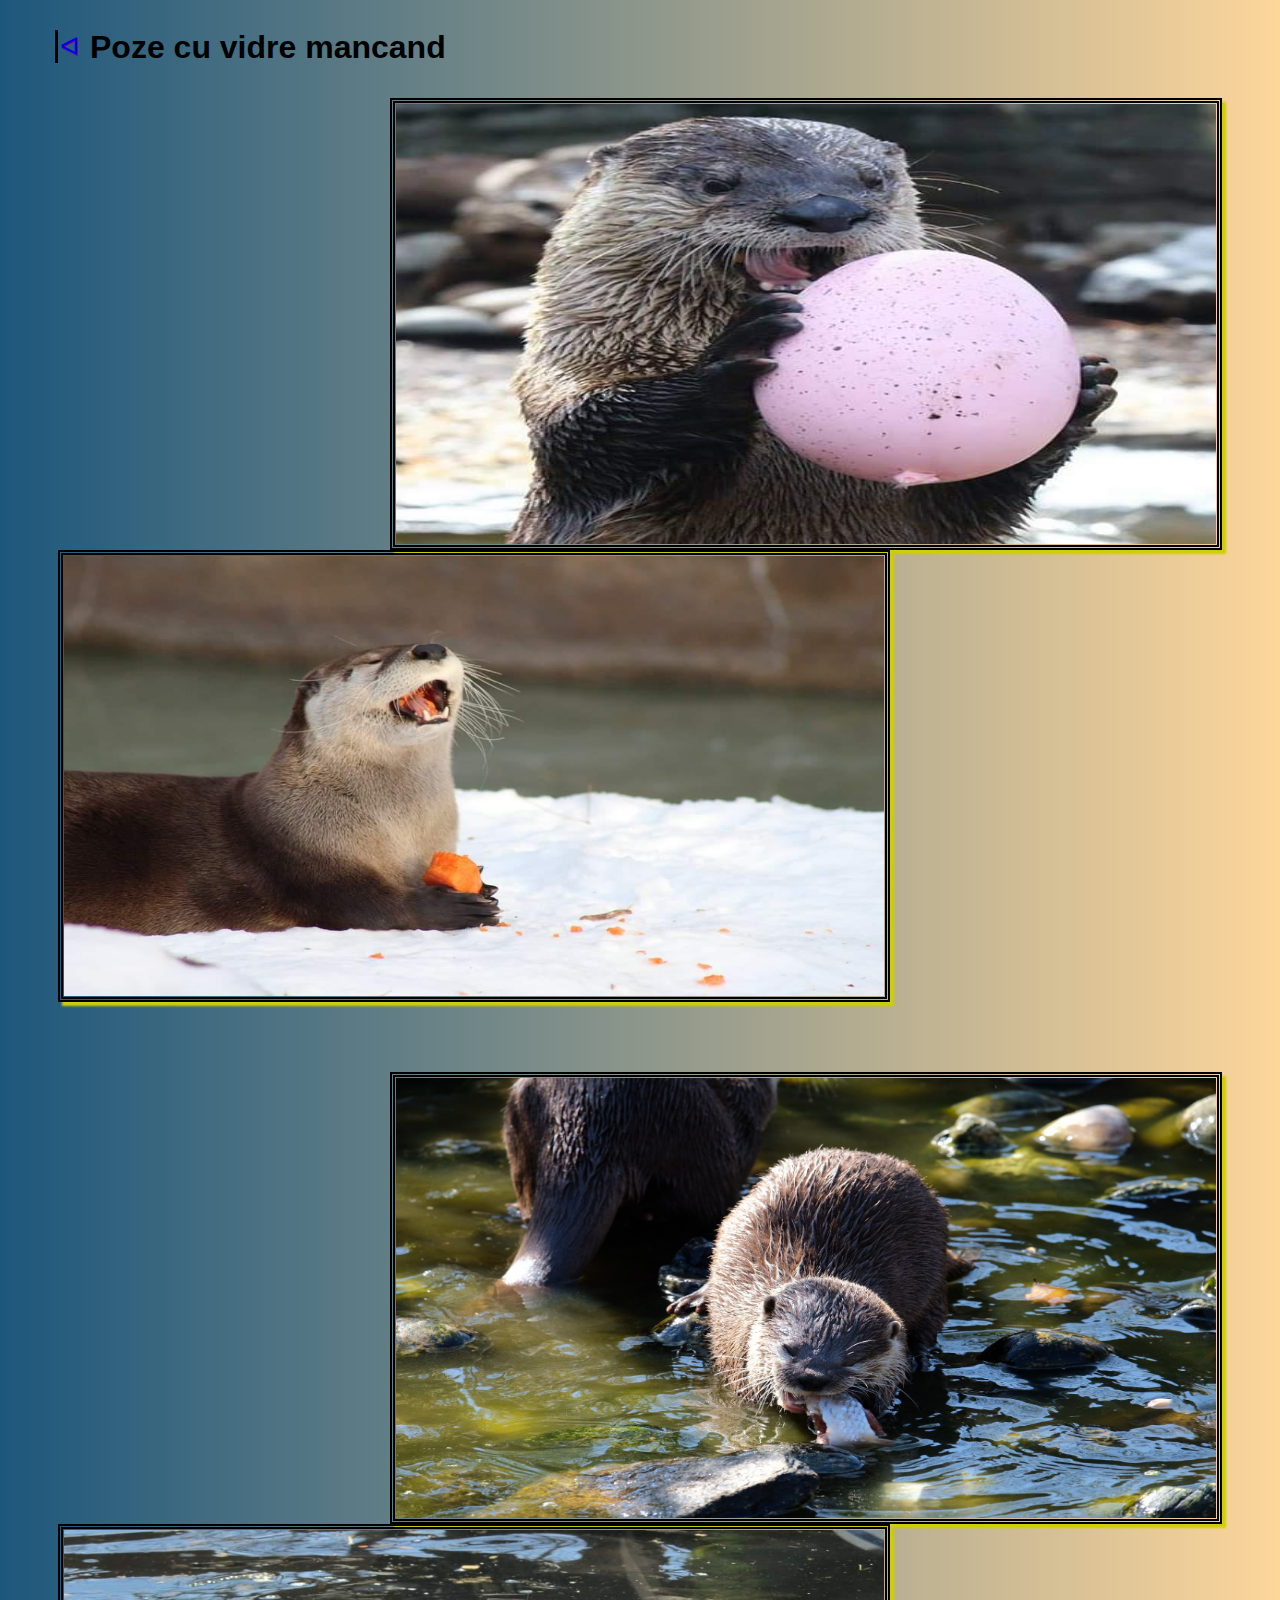
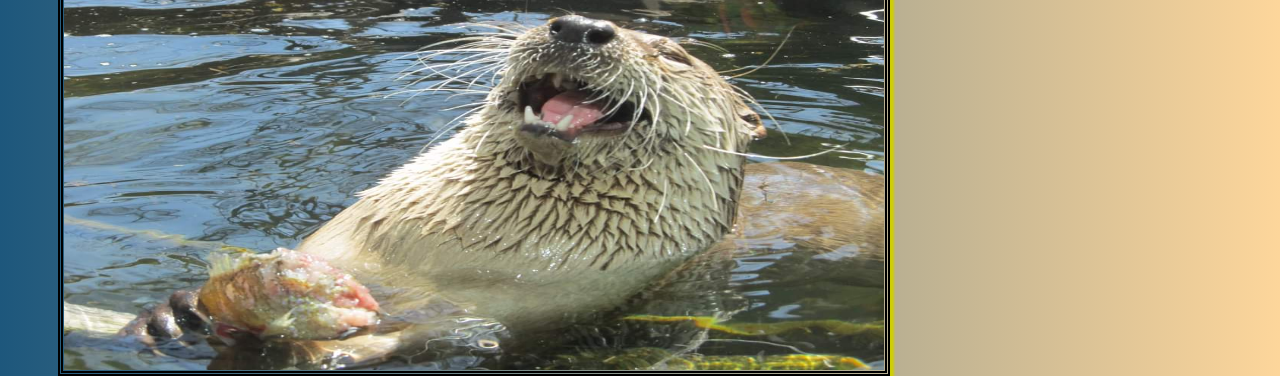
<file: subpages/eating.html>
<!DOCTYPE html>
<html>
    <head>
        <link rel="stylesheet" href="../styles.css">
        <link rel="icon" type="image/x-icon" href="../img/favicon.ico">

        <title>Poze cu vidre</title>
    </head>
    <body>
        <a href="../index.html" title="Intoarce-te">
            <p class="back">ᐊ</p>
        </a>
        <h1>Poze cu vidre mancand</h1>
      <!--  <p>Aici puteti vedea mai multe poze cu vidre mancand:</p> -->
        <img src="../img//eating/eatingotter1.jpg" alt="eatingotter1" class="eatingotter1">
        <img src="../img//eating/eatingotter2.jpg" alt="eatingotter2" class="eatingotter2">
        <img src="../img//eating/eatingotter3.jpg" alt="eatingotter3" class="eatingotter3">
        <img src="../img//eating/eatingotter4.jpg" alt="eatingotter4" class="eatingotter4">
    </body>
</html>
</file>
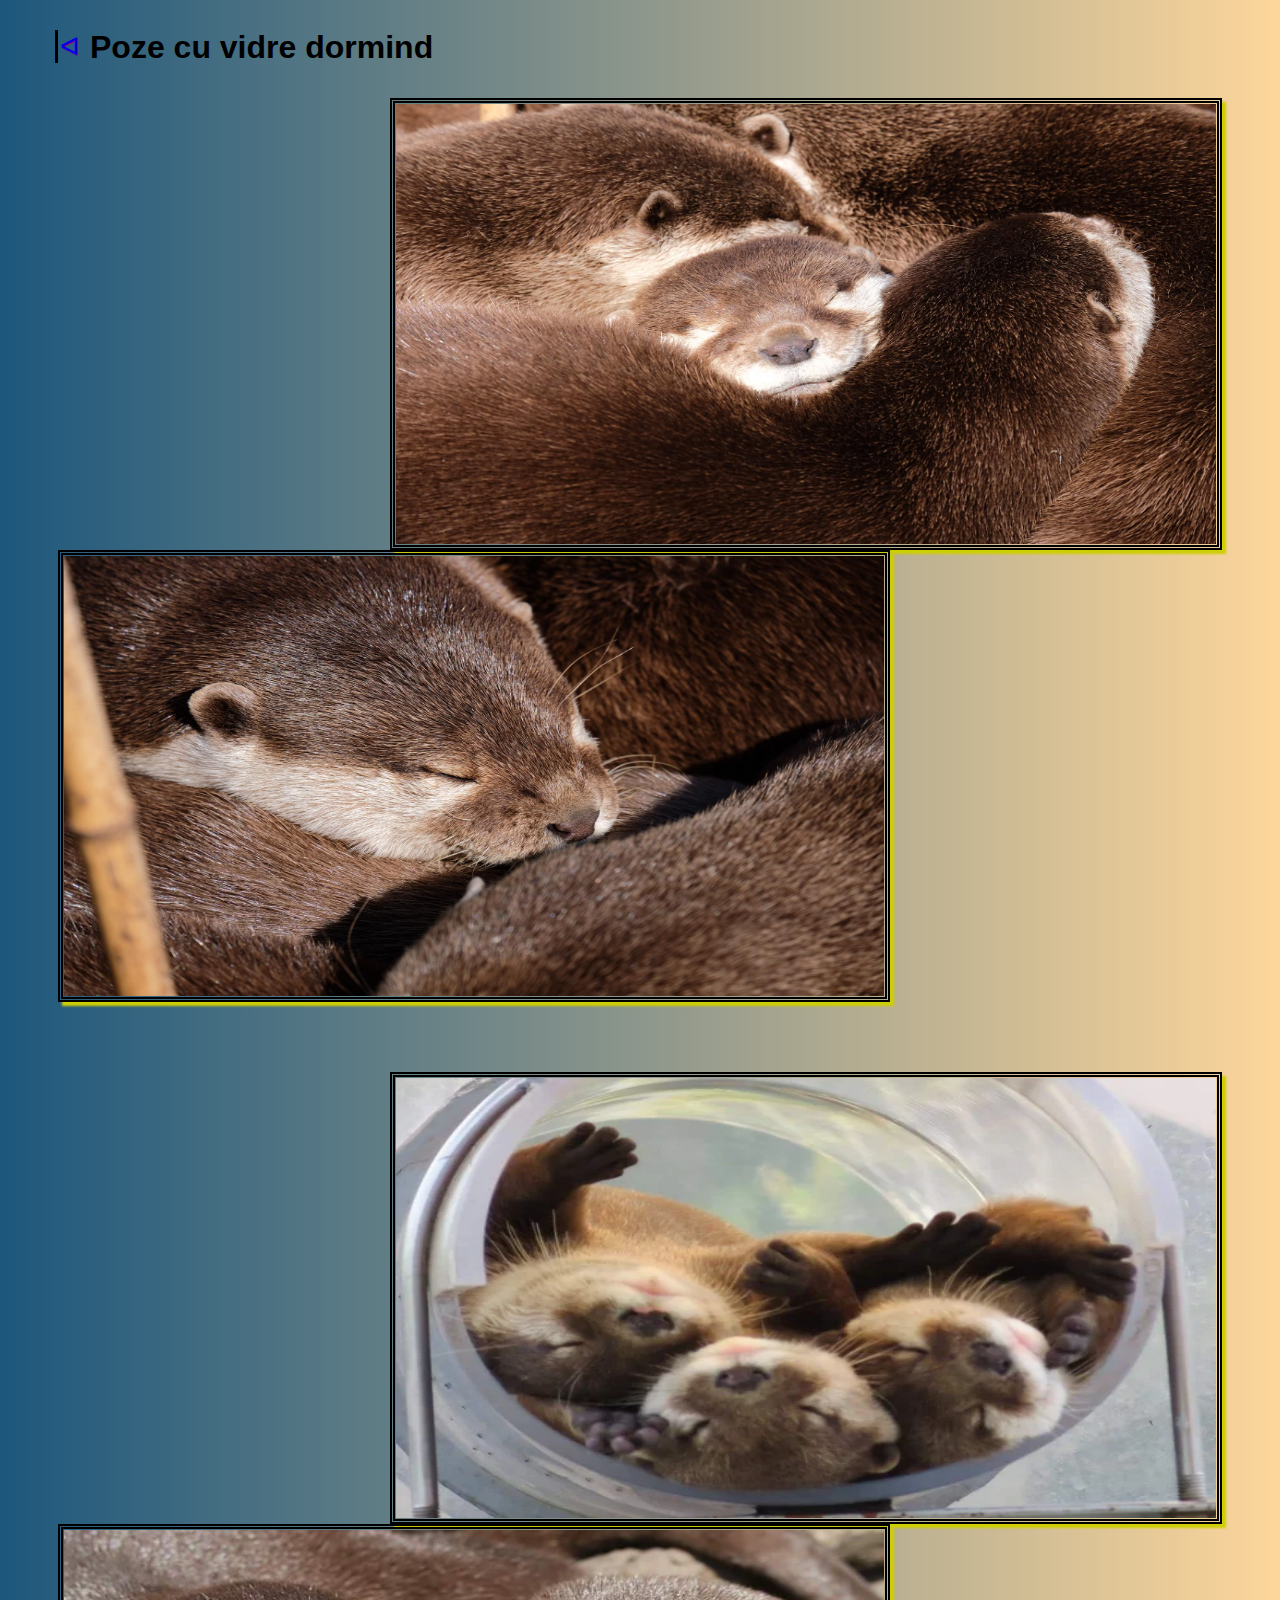
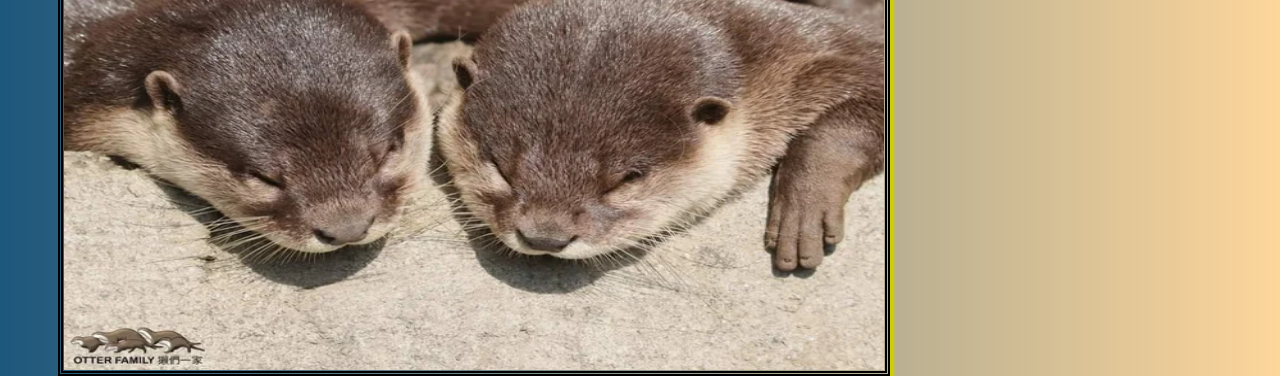
<file: subpages/sleep.html>
<!DOCTYPE html>
<html>
    <head>
        <link rel="stylesheet" href="../styles.css">
        <link rel="icon" type="image/x-icon" href="../img/favicon.ico">

        <title>Poze cu vidre</title>
    </head>
    <body>
        <a href="../index.html" title="Intoarce-te">
            <p class="back">ᐊ</p>
        </a>
        <h1>Poze cu vidre dormind</h1>
      <!--  <p>Aici puteti vedea mai multe poze cu vidre dormind:</p> -->
        <img src="../img//sleeping/sleepotter1.jpg" alt="sleepingotter1" class="sleepingotter1">
        <img src="../img//sleeping/sleepotter2.jpg" alt="sleepingotter2" class="sleepingotter2">
        <img src="../img//sleeping/sleepotter3.jpg" alt="sleepingotter3" class="sleepingotter3">
        <img src="../img//sleeping/sleepotter4.jpg" alt="sleepingotter4" class="sleepingotter4">
    </body>
</html>
</file>
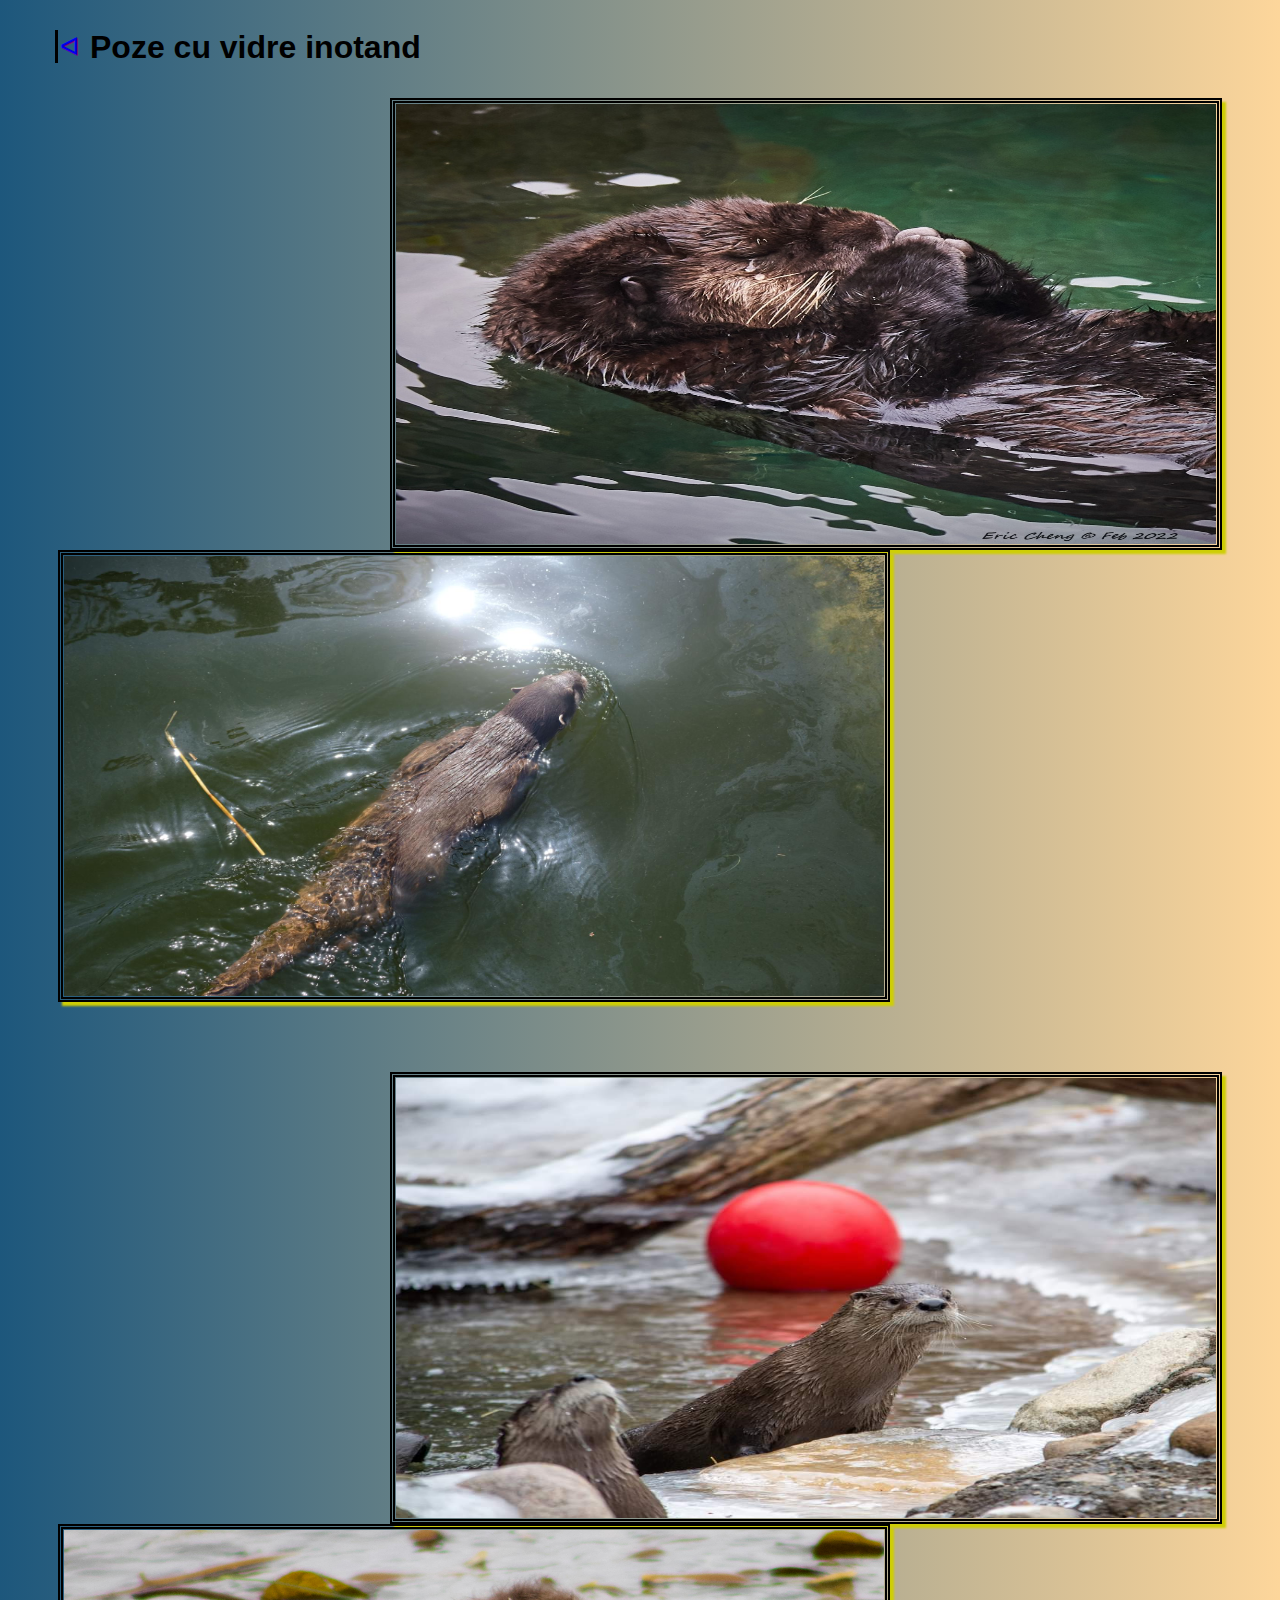
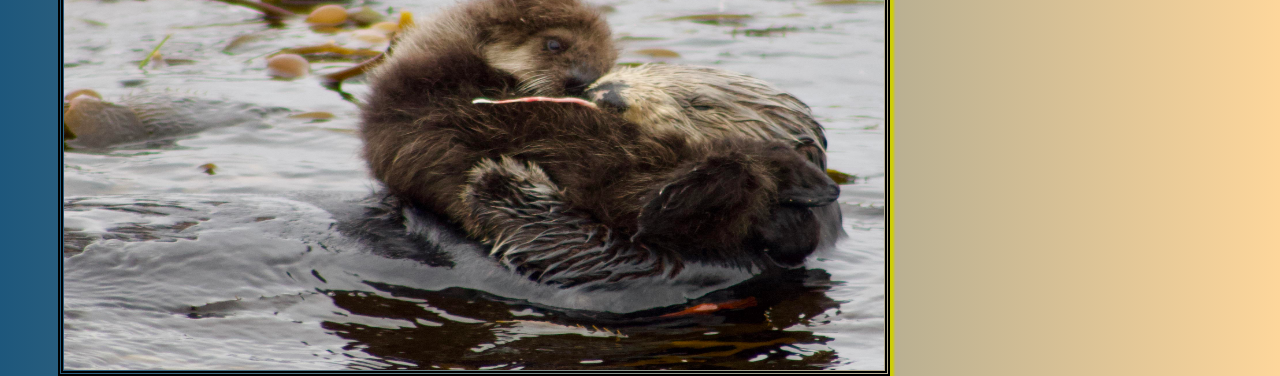
<file: subpages/swimming.html>
<!DOCTYPE html>
<html>
    <head>
        <link rel="stylesheet" href="../styles.css">
        <link rel="icon" type="image/x-icon" href="../img/favicon.ico">

        <title>Poze cu vidre</title>
    </head>
    <body>
        <a href="../index.html" title="Intoarce-te">
            <p class="back">ᐊ</p>
        </a>
        <h1>Poze cu vidre inotand</h1>
      <!--  <p>Aici puteti vedea mai multe poze cu vidre inotand:</p> -->
        <img src="../img//swimming/swimmingotter1.jpg" alt="swimmingotter1" class="swimmingotter1">
        <img src="../img//swimming/swimmingotter2.jpg" alt="swimmingotter2" class="swimmingotter2">
        <img src="../img//swimming/swimmingotter3.jpg" alt="swimmingotter3" class="swimmingotter3">
        <img src="../img//swimming/swimmingotter4.jpg" alt="swimmingotter4" class="swimmingotter4">
    </body>
</html>
</file>
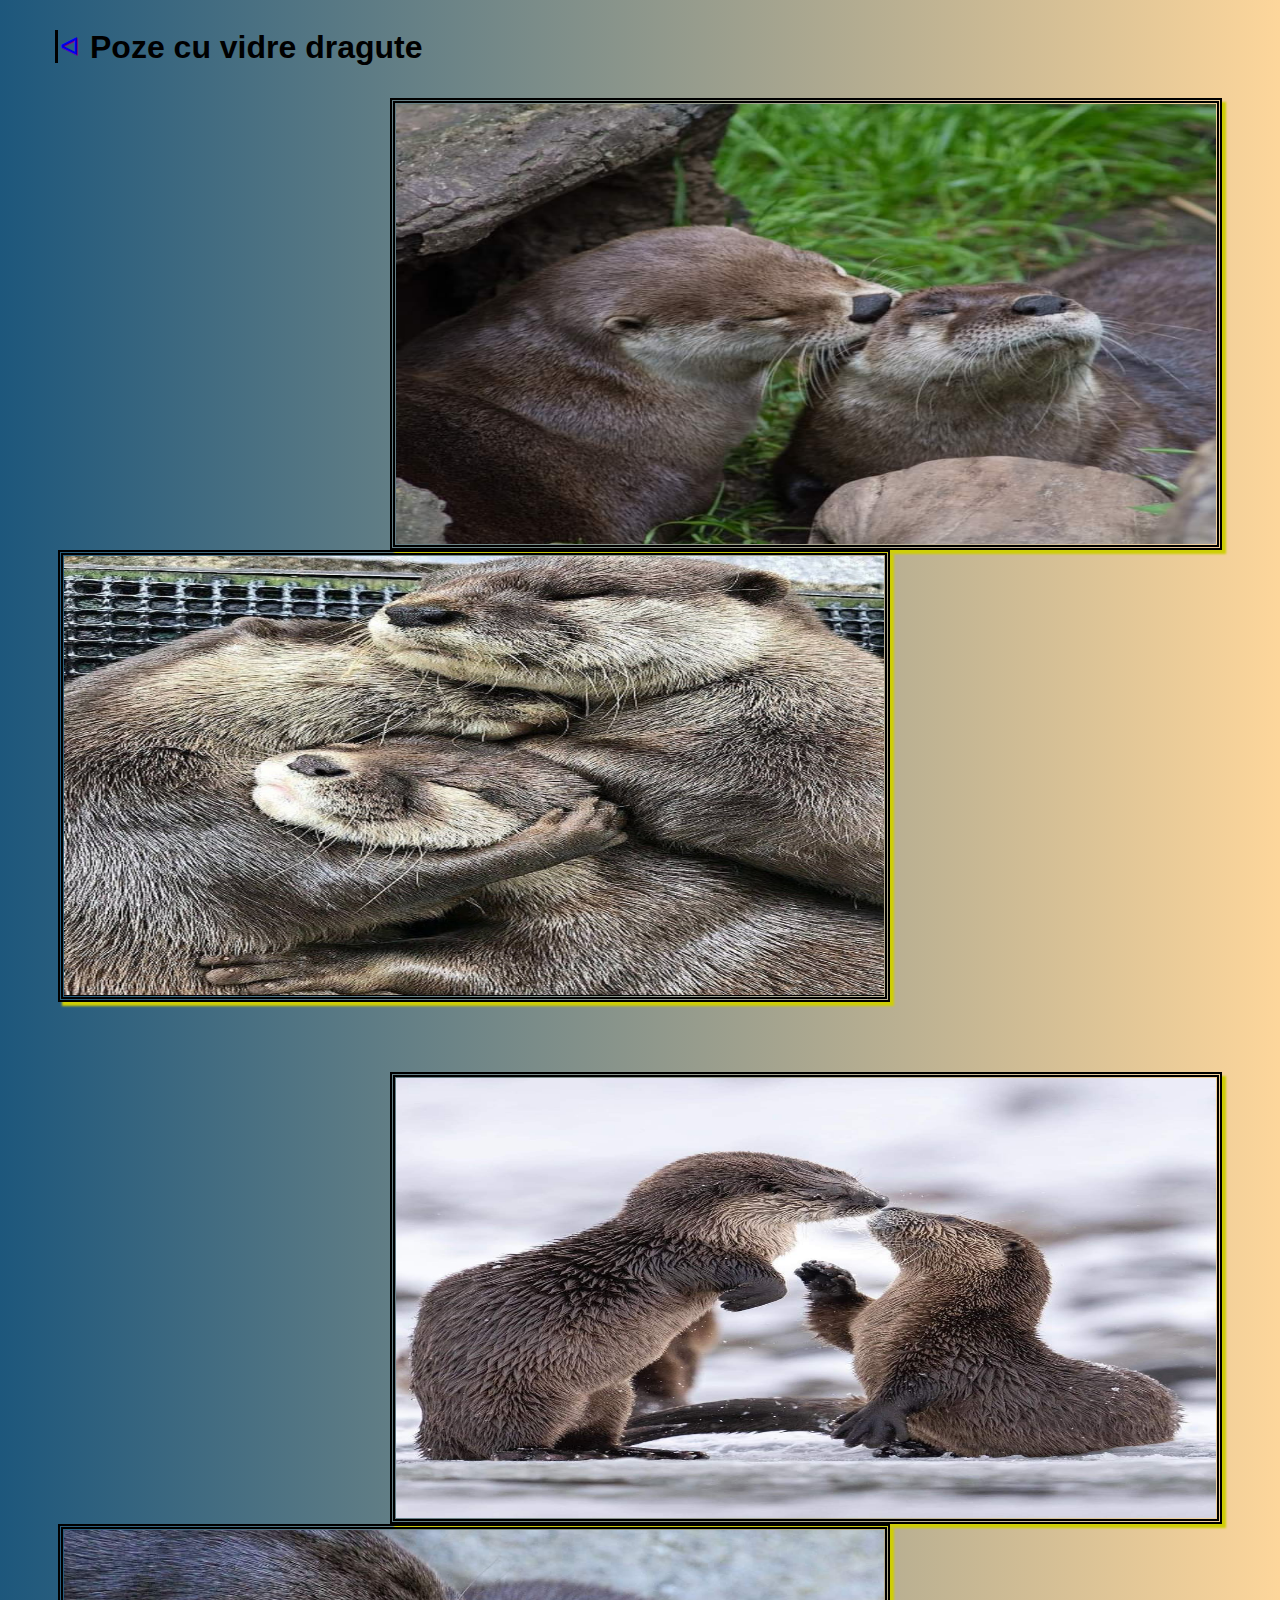
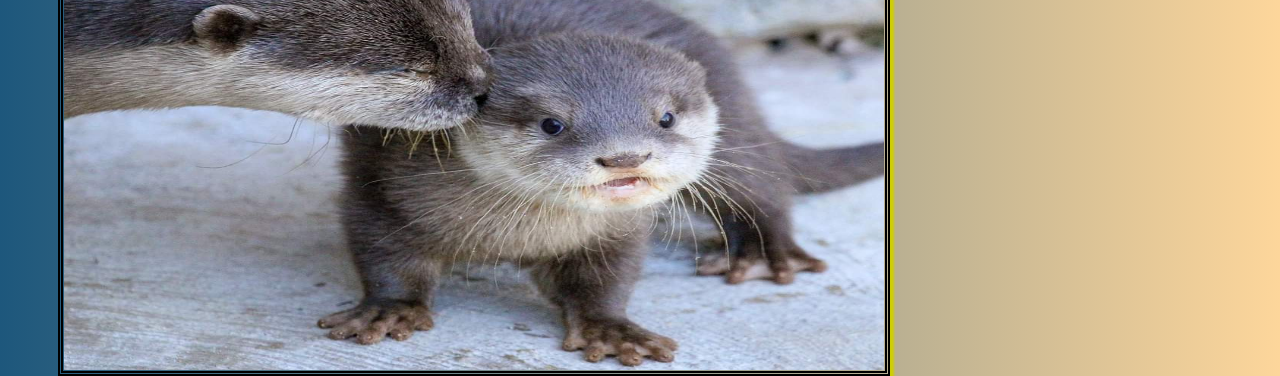
<file: subpages/wholesome.html>
<!DOCTYPE html>
<html>
    <head>
        <link rel="stylesheet" href="../styles.css">
        <link rel="icon" type="image/x-icon" href="../img/favicon.ico">

        <title>Poze cu vidre</title>
    </head>
    <body>
        <a href="../index.html" title="Intoarce-te">
            <p class="back">ᐊ</p>
        </a>
        <h1>Poze cu vidre dragute</h1>
      <!--  <p>Aici puteti vedea mai multe poze cu vidre dragute:</p> -->
        <img src="../img//wholesome/wholesomeotter1.jpg" alt="wholesomeotter1" class="wholesomeotter1">
        <img src="../img//wholesome/wholesomeotter2.jpg" alt="wholesomeotter2" class="wholesomeotter2">
        <img src="../img//wholesome/wholesomeotter3.jpg" alt="wholesomeotter3" class="wholesomeotter3">
        <img src="../img//wholesome/wholesomeotter4.jpg" alt="wholesomeotter4" class="wholesomeotter4">
    </body>
</html>
</file>
<file: styles.css>
/* Animations */

@keyframes move {
    from {left: 5px;}
    to {left: 200px;}
}

/* Body CSS proprities (background) */
body {
    background-image: linear-gradient(90deg, rgba(29, 87, 124, 1), rgba(253, 214, 155, 1));
    background-position-x: 0px;
    background-position-y: 500px;
    background-repeat: repeat;
}

/* .index {
    background-image: url(./img/backgroundbottom.png), linear-gradient(90deg, rgba(29, 87, 124, 1), rgba(253, 214, 155, 1));
    background-position-x: 5px, 0px;
    animation-name: move;
    animation-duration: 9s;
    animation-iteration-count: infinite;
    animation-delay: 2s;
    animation-direction: alternate;
    background-position-y: 720px, 500px;
    background-repeat: no-repeat, repeat; 
} */

/* Text CSS proprities */
h1 {
    color:black;
    font-family: Verdana, Geneva, Tahoma, sans-serif;
    position: absolute;
    left: 90px;
}

.back {
    position: absolute;
    top: 5px;
    left: 55px;
    font-size: 25px;
    border-left: 3px solid black;
    padding: 2px;
    text-shadow: 1px 1px purple;
}

.indexText {
    position: absolute;
    top: 20px;
    left: 890px;
    font-size:25px;
}

.eatingpage, .wholesomepage, .swimmingpage, .sleepingpage {
    position: absolute;
    top: 0px;
    font-size: 25px;
    border: 5px solid black;
    padding: 2px;
    box-shadow: 4px 4px 2px rgb(206, 206, 5);
}
.eatingpage {
    left: 150px;
    background-color: lightgrey;
    width: 100px;
    height: 50px;
   /* border: 15px solid lightgrey; */
    padding: 10px;
    margin: 30px;
}
.wholesomepage {
    left: 550px;
    background-color: lightgrey;
    width: 100px;
    height: 50px;
   /* border: 15px solid lightgrey; */
    padding: 10px;
    margin: 30px;
}
.swimmingpage {
    left: 1170px;
    background-color: lightgrey;
    width: 100px;
    height: 50px;
   /* border: 15px solid lightgrey; */
    padding: 10px;
    margin: 30px;
}
.sleepingpage {
    left: 1600px;
    background-color: lightgrey;
    width: 100px;
    height: 50px;
   /* border: 15px solid lightgrey; */
    padding: 10px;
    margin: 30px;
}

/* Images CSS proprities */

img {
    position: relative;
    width: 820px;
    height: 440px;
    border: 5px double black;
    padding: 1px;
    box-shadow: 4px 4px 2px rgb(206, 206, 5);
} 

.backgroundBottom {
    position: fixed;
    bottom: 0px;
    left: 5px;
    border: 0px;
    box-shadow: 0px 0px 0px white;
    width: 300px;
    height: 250px; 
    animation-name: move;
    animation-duration: 9s;
    animation-iteration-count: infinite;
    animation-delay: 2s;
    animation-direction: alternate;
}

.randomImage {
    display: block;
    position: relative;
    top: 250px;
    margin-left: auto;
    margin-right: auto;
}

.indexGif {
    display: block;
    position: relative;
    bottom: 450px;
    margin-left: auto;
    margin-right: auto;
    width: 300px;
    height:100px;
}

.sleepingotter1 {
    top: 90px;
    right: 50px;
    float:right;
}
.sleepingotter2 {
    top: 90px;
    left: 50px;
    float:left;
}
.sleepingotter3 {
    top: 160px;
    right: 50px;
    float: right;
}
.sleepingotter4 {
    top: 160px;
    left: 50px;
    float: left;
}

.eatingotter1 {
    top: 90px;
    right: 50px;
    float:right;
}
.eatingotter2 {
    top: 90px;
    left: 50px;
    float:left;
}
.eatingotter3 {
    top: 160px;
    right: 50px;
    float: right;
}
.eatingotter4 {
    top: 160px;
    left: 50px;
    float: left;
}

.swimmingotter1 {
    top: 90px;
    right: 50px;
    float:right;
}
.swimmingotter2 {
    top: 90px;
    left: 50px;
    float:left;
}
.swimmingotter3 {
    top: 160px;
    right: 50px;
    float: right;
}
.swimmingotter4 {
    top: 160px;
    left: 50px;
    float: left;
}

.wholesomeotter1 {
    top: 90px;
    right: 50px;
    float:right;
}
.wholesomeotter2 {
    top: 90px;
    left: 50px;
    float:left;
}
.wholesomeotter3 {
    top: 160px;
    right: 50px;
    float: right;
}
.wholesomeotter4 {
    top: 160px;
    left: 50px;
    float: left;
}
</file>
